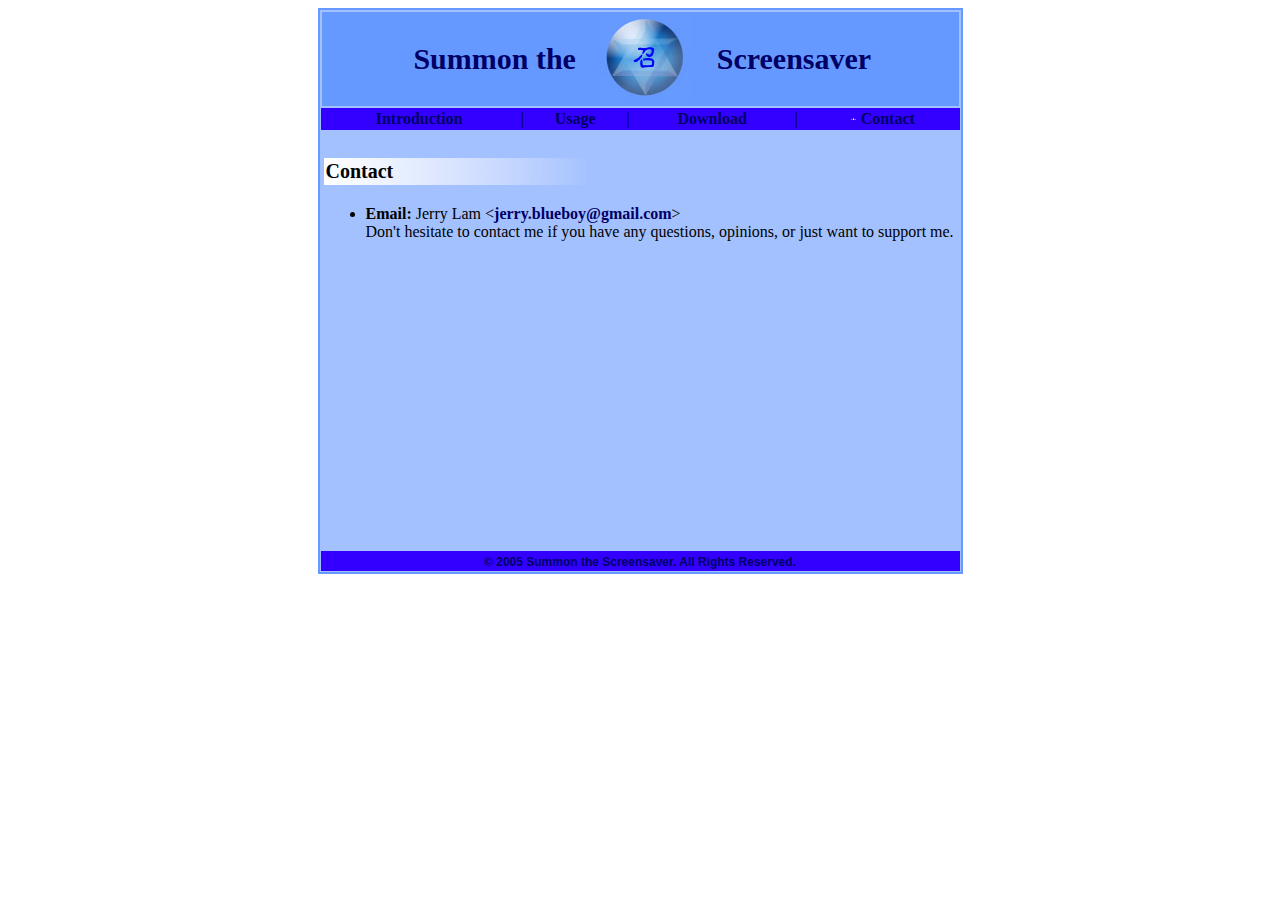
<file: src/main/webapp/contact.html>
<!DOCTYPE html>
<html>
<head>
<title>Contact - Summon the Screensaver - Developed by Jerry@Blueboy</title>
<meta http-equiv="Content-Type" content="text/html; charset=iso-8859-1">
<!-- meta name=viewport content="width=device-width, initial-scale=1" -->
<LINK REL="SHORTCUT ICON" HREF="favicon.ico">
<link rel="stylesheet" href="css/common.css" type="text/css">
<script language="JavaScript" type="text/JavaScript">
<!--
function mmLoadMenus() {
  if (window.mm_menu_0116231838_0) return;
                    window.mm_menu_0116231838_0 = new Menu("root",234,18,"",12,"#0000FF","#FFFFFF","#0099FF","#00FFFF","left","middle",3,0,500,-5,7,true,true,true,0,true,true);
  mm_menu_0116231838_0.addMenuItem("What&nbsp;is&nbsp;Summon&nbsp;the&nbsp;Screensaver?","window.open('index.html#what', '_self');");
  mm_menu_0116231838_0.addMenuItem("Features","window.open('index.html#features', '_self');");
   mm_menu_0116231838_0.fontWeight="bold";
   mm_menu_0116231838_0.hideOnMouseOut=true;
   mm_menu_0116231838_0.bgColor='#555555';
   mm_menu_0116231838_0.menuBorder=1;
   mm_menu_0116231838_0.menuLiteBgColor='#FFFFFF';
   mm_menu_0116231838_0.menuBorderBgColor='#777777';
window.mm_menu_0116233754_0 = new Menu("root",97,18,"",12,"#0000FF","#FFFFFF","#0099FF","#00FFFF","left","middle",3,0,500,-5,7,true,true,true,0,true,true);
  mm_menu_0116233754_0.addMenuItem("Usage","window.open('usage.html#usage', '_self');");
  mm_menu_0116233754_0.addMenuItem("Screenshots","window.open('usage.html#screenshots', '_self');");
   mm_menu_0116233754_0.fontWeight="bold";
   mm_menu_0116233754_0.hideOnMouseOut=true;
   mm_menu_0116233754_0.bgColor='#555555';
   mm_menu_0116233754_0.menuBorder=1;
   mm_menu_0116233754_0.menuLiteBgColor='#FFFFFF';
   mm_menu_0116233754_0.menuBorderBgColor='#777777';
      window.mm_menu_0116234052_0 = new Menu("root",154,18,"",12,"#0000FF","#FFFFFF","#0099FF","#00FFFF","left","middle",3,0,500,-5,7,true,true,true,0,true,true);
  mm_menu_0116234052_0.addMenuItem("Download","window.open('download.html#download', '_self');");
  mm_menu_0116234052_0.addMenuItem("System&nbsp;Requirements","window.open('download.html#sysReq', '_self');");
  mm_menu_0116234052_0.addMenuItem("Release&nbsp;Notes","window.open('download.html#changelog', '_self');");
   mm_menu_0116234052_0.fontWeight="bold";
   mm_menu_0116234052_0.hideOnMouseOut=true;
   mm_menu_0116234052_0.bgColor='#555555';
   mm_menu_0116234052_0.menuBorder=1;
   mm_menu_0116234052_0.menuLiteBgColor='#FFFFFF';
   mm_menu_0116234052_0.menuBorderBgColor='#777777';

mm_menu_0116234052_0.writeMenus();
} // mmLoadMenus()

function MM_swapImgRestore() { //v3.0
  var i,x,a=document.MM_sr; for(i=0;a&&i<a.length&&(x=a[i])&&x.oSrc;i++) x.src=x.oSrc;
}

function MM_preloadImages() { //v3.0
  var d=document; if(d.images){ if(!d.MM_p) d.MM_p=new Array();
    var i,j=d.MM_p.length,a=MM_preloadImages.arguments; for(i=0; i<a.length; i++)
    if (a[i].indexOf("#")!=0){ d.MM_p[j]=new Image; d.MM_p[j++].src=a[i];}}
}

function MM_findObj(n, d) { //v4.01
  var p,i,x;  if(!d) d=document; if((p=n.indexOf("?"))>0&&parent.frames.length) {
    d=parent.frames[n.substring(p+1)].document; n=n.substring(0,p);}
  if(!(x=d[n])&&d.all) x=d.all[n]; for (i=0;!x&&i<d.forms.length;i++) x=d.forms[i][n];
  for(i=0;!x&&d.layers&&i<d.layers.length;i++) x=MM_findObj(n,d.layers[i].document);
  if(!x && d.getElementById) x=d.getElementById(n); return x;
}

function MM_swapImage() { //v3.0
  var i,j=0,x,a=MM_swapImage.arguments; document.MM_sr=new Array; for(i=0;i<(a.length-2);i+=3)
   if ((x=MM_findObj(a[i]))!=null){document.MM_sr[j++]=x; if(!x.oSrc) x.oSrc=x.src; x.src=a[i+2];}
}
//-->
</script>
<script language="JavaScript" src="script/mm_menu.js"></script>
<script type="text/javascript" src="script/tracking.js"></script>
</head>

<body>
<script language="JavaScript1.2">mmLoadMenus();</script>
<table width="640"  border="1" align="center" cellpadding="0" cellspacing="0" bordercolor="#6699FF">
  <tr>
    <td>
      <table width="639" border="0" align="center" cellpadding="1" cellspacing="1" bgcolor="#A4C1FF">
        <tr>
          <td>
        <table width="637" border="0" align="center" cellpadding="0" cellspacing="0" bgcolor="#A4C1FF">
	  <tr>
          <td class="title" align="right" valign="middle" nowrap bgcolor="#6699FF" height="87">
<!--              <span class="style2">Summon&nbsp;the&nbsp;&nbsp;&nbsp;&nbsp;&nbsp;&nbsp;&nbsp;&nbsp;&nbsp;&nbsp;&nbsp;&nbsp;&nbsp;Screensaver</span><br>-->
              <span class="style2">Summon the</span>
          </td>
          <td class="title" align="center" valign="middle" nowrap bgcolor="#6699FF" height="87">
			<img src="images/splash_small2.jpg" alt="Summon the Screensaver">
          </td>
          <td class="title" height="87" align="left" valign="middle" nowrap bgcolor="#6699FF">
              <span class="style2">Screensaver</span>
          </td>
	  </tr>
	</table>
	  </td>
	</tr>
        <tr>
          <td align="center" valign="middle" nowrap bgcolor="#3300FF"><table width="100%" border="0" cellpadding="1" cellspacing="0">
                <tr style="text-align: center;">
                  <td><a href="index.html" name="link6" id="link1" onMouseOver="MM_showMenu(window.mm_menu_0116231838_0,0,19,null,'link6')" onMouseOut="MM_startTimeout();">Introduction</a></td>
                  <td>|</td>
                  <td><a href="usage.html" name="link7" id="link2" onMouseOver="MM_showMenu(window.mm_menu_0116233754_0,0,19,null,'link7')" onMouseOut="MM_startTimeout();">Usage</a></td>
                  <td>|</td>
                  <td><a href="download.html" name="link5" id="link4" onMouseOver="MM_showMenu(window.mm_menu_0116234052_0,0,19,null,'link5')" onMouseOut="MM_startTimeout();">Download</a></td>
                  <td>|</td>
                  <td><img src="images/star1.gif" width="15" height="15" align="absmiddle"><a href="contact.html">Contact</a></td>
                </tr>
          </table></td>
        </tr>
        <tr>
          <td><table width="100%"  border="0" cellspacing="2" cellpadding="2">
              <tr>
                <td>&nbsp;</td>
              </tr>
              <tr>
                <td class="subtitle"><span class="style4">Contact</span></td>
              </tr>
              <tr>
                <td>
                  <ul>
                    <li><strong>Email:</strong> Jerry Lam &lt;<a href="mailto:jerry.blueboy@gmail.com?subject=About%20Summon%20the%20Screensaver">jerry.blueboy@gmail.com</a>&gt;<br>
                      Don't hesitate to contact me if you have any questions, opinions, or just want to support me.</li>
                </ul></td>
              </tr>
              <tr>
                <td>&nbsp;</td>
              </tr>
              <tr>
                <td>&nbsp;</td>
              </tr>
              <tr>
                <td>&nbsp;</td>
              </tr>
              <tr>
                <td>&nbsp;</td>
              </tr>
              <tr>
                <td>&nbsp;</td>
              </tr>
              <tr>
                <td>&nbsp;</td>
              </tr>
              <tr>
                <td>&nbsp;</td>
              </tr>
              <tr>
                <td>&nbsp;</td>
              </tr>
              <tr>
                <td>&nbsp;</td>
              </tr>
              <tr>
                <td>&nbsp;</td>
              </tr>
              <tr>
                <td>&nbsp;</td>
              </tr>
              <tr>
                <td>&nbsp;</td>
              </tr>
          </table></td>
        </tr>
        <tr>
          <td align="center" valign="middle" nowrap bgcolor="#3300FF"><span class="style8">&copy; 2005 Summon the Screensaver. All Rights Reserved.</span></td>
        </tr>
    </table></td>
  </tr>
</table>
<p align="center">
<!-- Start of StatCounter Code -->
<script type="text/javascript" language="javascript">
<!-- 
var sc_project=530422; 
var sc_partition=3; 
var sc_invisible=1; 
//-->
</script>

<script type="text/javascript" language="javascript" src="http://www.statcounter.com/counter/counter.js"></script><noscript><a href="http://www.statcounter.com/" target="_blank"><img  src="http://c4.statcounter.com/counter.php?sc_project=530422&amp;java=0&amp;invisible=1" alt="web tracker" border="0"></a> </noscript>
<!-- End of StatCounter Code -->
</p>
</body>
</html>
</file>
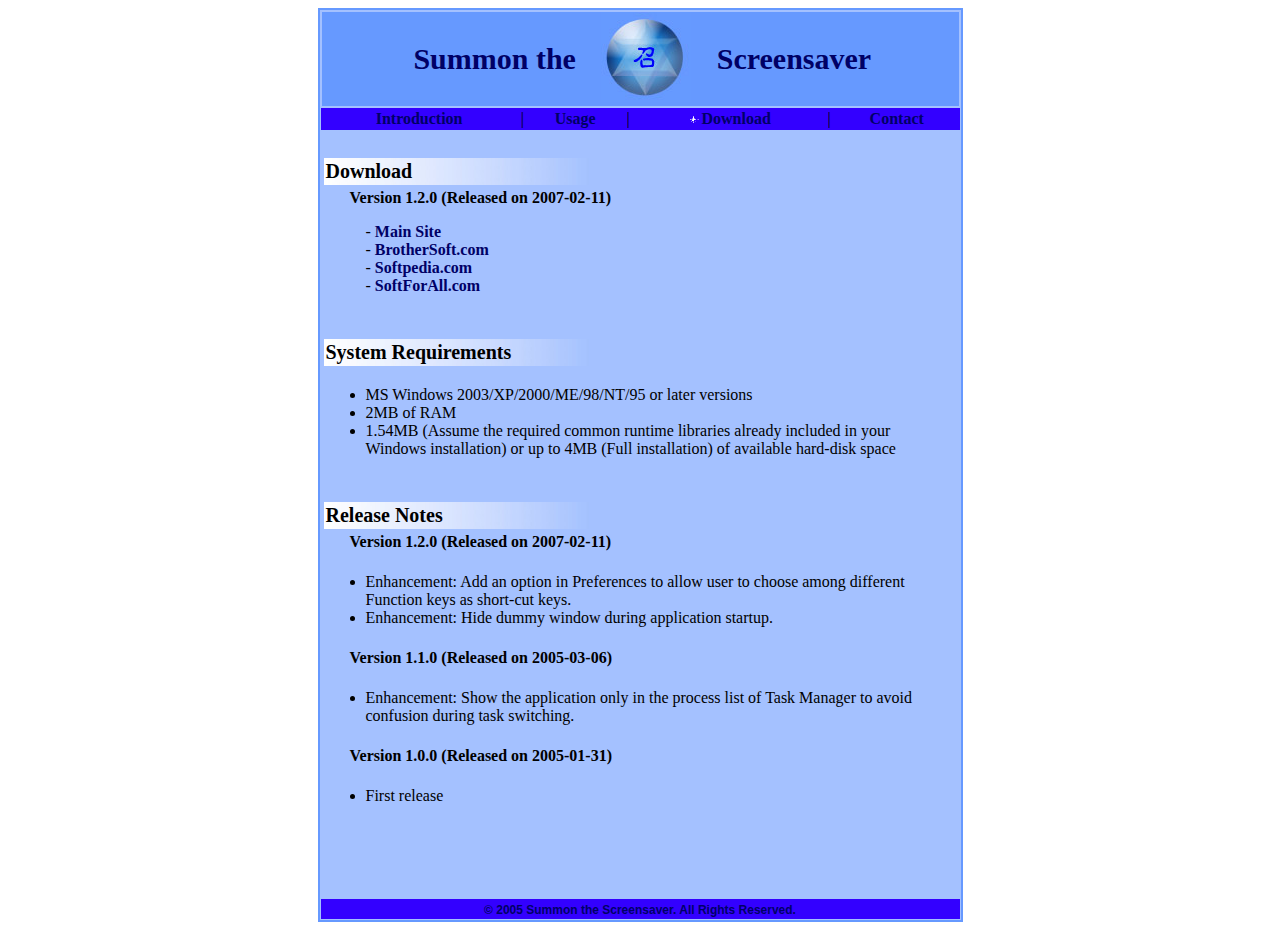
<file: src/main/webapp/download.html>
<!DOCTYPE html>
<html>
<head>
<title>Download - Summon the Screensaver - Developed by Jerry@Blueboy</title>
<meta http-equiv="Content-Type" content="text/html; charset=iso-8859-1">
<!-- meta name=viewport content="width=device-width, initial-scale=1" -->
<LINK REL="SHORTCUT ICON" HREF="favicon.ico">
<link rel="stylesheet" href="css/common.css" type="text/css">
<script language="JavaScript" type="text/JavaScript">
<!--
function mmLoadMenus() {
  if (window.mm_menu_0116231838_0) return;
                    window.mm_menu_0116231838_0 = new Menu("root",234,18,"",12,"#0000FF","#FFFFFF","#0099FF","#00FFFF","left","middle",3,0,500,-5,7,true,true,true,0,true,true);
  mm_menu_0116231838_0.addMenuItem("What&nbsp;is&nbsp;Summon&nbsp;the&nbsp;Screensaver?","window.open('index.html#what', '_self');");
  mm_menu_0116231838_0.addMenuItem("Features","window.open('index.html#features', '_self');");
   mm_menu_0116231838_0.fontWeight="bold";
   mm_menu_0116231838_0.hideOnMouseOut=true;
   mm_menu_0116231838_0.bgColor='#555555';
   mm_menu_0116231838_0.menuBorder=1;
   mm_menu_0116231838_0.menuLiteBgColor='#FFFFFF';
   mm_menu_0116231838_0.menuBorderBgColor='#777777';
window.mm_menu_0116233754_0 = new Menu("root",97,18,"",12,"#0000FF","#FFFFFF","#0099FF","#00FFFF","left","middle",3,0,500,-5,7,true,true,true,0,true,true);
  mm_menu_0116233754_0.addMenuItem("Usage","window.open('usage.html#usage', '_self');");
  mm_menu_0116233754_0.addMenuItem("Screenshots","window.open('usage.html#screenshots', '_self');");
   mm_menu_0116233754_0.fontWeight="bold";
   mm_menu_0116233754_0.hideOnMouseOut=true;
   mm_menu_0116233754_0.bgColor='#555555';
   mm_menu_0116233754_0.menuBorder=1;
   mm_menu_0116233754_0.menuLiteBgColor='#FFFFFF';
   mm_menu_0116233754_0.menuBorderBgColor='#777777';
      window.mm_menu_0116234052_0 = new Menu("root",154,18,"",12,"#0000FF","#FFFFFF","#0099FF","#00FFFF","left","middle",3,0,500,-5,7,true,true,true,0,true,true);
  mm_menu_0116234052_0.addMenuItem("Download","window.open('download.html#download', '_self');");
  mm_menu_0116234052_0.addMenuItem("System&nbsp;Requirements","window.open('download.html#sysReq', '_self');");
  mm_menu_0116234052_0.addMenuItem("Release&nbsp;Notes","window.open('download.html#changelog', '_self');");
   mm_menu_0116234052_0.fontWeight="bold";
   mm_menu_0116234052_0.hideOnMouseOut=true;
   mm_menu_0116234052_0.bgColor='#555555';
   mm_menu_0116234052_0.menuBorder=1;
   mm_menu_0116234052_0.menuLiteBgColor='#FFFFFF';
   mm_menu_0116234052_0.menuBorderBgColor='#777777';

mm_menu_0116234052_0.writeMenus();
} // mmLoadMenus()

function MM_swapImgRestore() { //v3.0
  var i,x,a=document.MM_sr; for(i=0;a&&i<a.length&&(x=a[i])&&x.oSrc;i++) x.src=x.oSrc;
}

function MM_preloadImages() { //v3.0
  var d=document; if(d.images){ if(!d.MM_p) d.MM_p=new Array();
    var i,j=d.MM_p.length,a=MM_preloadImages.arguments; for(i=0; i<a.length; i++)
    if (a[i].indexOf("#")!=0){ d.MM_p[j]=new Image; d.MM_p[j++].src=a[i];}}
}

function MM_findObj(n, d) { //v4.01
  var p,i,x;  if(!d) d=document; if((p=n.indexOf("?"))>0&&parent.frames.length) {
    d=parent.frames[n.substring(p+1)].document; n=n.substring(0,p);}
  if(!(x=d[n])&&d.all) x=d.all[n]; for (i=0;!x&&i<d.forms.length;i++) x=d.forms[i][n];
  for(i=0;!x&&d.layers&&i<d.layers.length;i++) x=MM_findObj(n,d.layers[i].document);
  if(!x && d.getElementById) x=d.getElementById(n); return x;
}

function MM_swapImage() { //v3.0
  var i,j=0,x,a=MM_swapImage.arguments; document.MM_sr=new Array; for(i=0;i<(a.length-2);i+=3)
   if ((x=MM_findObj(a[i]))!=null){document.MM_sr[j++]=x; if(!x.oSrc) x.oSrc=x.src; x.src=a[i+2];}
}
//-->
</script>
<script language="JavaScript" src="script/mm_menu.js"></script>
<script language="JavaScript" type="text/JavaScript">
<!--
function downloadNow(siteName)
{
	document.downloadForm.siteName.value = siteName;
	document.downloadForm.submit();
}
//-->
</script>
<script type="text/javascript" src="script/jquery-2.0.3.min.js"></script>
<script type="text/javascript" src="script/logging.js"></script>
<script type="text/javascript" src="script/evt.js"></script>
<script type="text/javascript" src="script/item.js"></script>
<script type="text/javascript" src="script/txn.js"></script>
<script type="text/javascript" src="script/tracking.js"></script>
<script type="text/javascript">
function createBlueboyTxn(id, revenue, shipping, tax){
	var txn = new Txn(id);
	txn.setAffiliation("Blueboy");
	txn.setRevenue(revenue);
	txn.setShipping(shipping);
	txn.setTax(tax);
	return txn;
}

function createSTSItem(txnId, quantity){
	var item = new Item(txnId, "Summon the Screensaver", "STS-v120");
	item.setCategory("Freeware");
	item.setPrice('1.00');
	item.setQuantity(quantity);
	return item;
}

function createSTSDnldEvt(eventLabel, hitCallback){
	var evt = new Evt("software", "download");
	evt.setEventLabel(eventLabel);
	evt.setEventValue(1);
	evt.setHitCallback(hitCallback);
	return evt;
}

$(document).ready(function(){
	// Tracking Event Goal: Download software; and E-Commerce txn
	$("a[id^='dnldLink']").each(function(){
		var linkObj = $(this);
		var url = linkObj.attr("href");
		linkObj.click(function(){
			var dnldWin = window.open("", "dnldWin");

			var txnId = 'T' + (new Date()).getTime();
			var txn = createBlueboyTxn(txnId, "1.00", "0.00", "0.00");
			var items = new Array();
			items[0] = createSTSItem(txnId, "1");
			Tracking.sendTxnAndItemsData(txn, items);
			
			var evt = createSTSDnldEvt(linkObj.attr("id"), function(){
			  	if(url != null && url.length > 7 && (url.substring(0, 7).toLowerCase() == "http://" || url.substring(0, 8).toLowerCase() == "https://")){
			  		console.debug("dnldWin.location.href: %s", url);
				  	dnldWin.location.href = url;
			  	} else {
			  		if(url != null && url.length > 10 && url.substring(0, 11).toLowerCase() == "javascript:"){
			  			url = url.substring(11);
			  		}
			  		console.debug("eval: %s", url);
			  		eval(url);
			  	}
			});
			Tracking.fireEvent(evt);
			
			return false;	// Avoid href to be executed while keeping href's original value instead of changing to javascript:void(0)
		});
	});
});
</script>
</head>

<body>
<script language="JavaScript1.2">mmLoadMenus();</script>
<table width="640"  border="1" align="center" cellpadding="0" cellspacing="0" bordercolor="#6699FF">
  <tr>
    <td>
      <table width="639" border="0" align="center" cellpadding="1" cellspacing="1" bgcolor="#A4C1FF">
        <tr>
          <td>
        <table width="637" border="0" align="center" cellpadding="0" cellspacing="0" bgcolor="#A4C1FF">
	  <tr>
          <td class="title" align="right" valign="middle" nowrap bgcolor="#6699FF" height="87">
<!--              <span class="style2">Summon&nbsp;the&nbsp;&nbsp;&nbsp;&nbsp;&nbsp;&nbsp;&nbsp;&nbsp;&nbsp;&nbsp;&nbsp;&nbsp;&nbsp;Screensaver</span><br>-->
              <span class="style2">Summon the</span>
          </td>
          <td class="title" align="center" valign="middle" nowrap bgcolor="#6699FF" height="87">
			<img src="images/splash_small2.jpg" alt="Summon the Screensaver">
          </td>
          <td class="title" height="87" align="left" valign="middle" nowrap bgcolor="#6699FF">
              <span class="style2">Screensaver</span>
          </td>
	  </tr>
	</table>
	  </td>
	</tr>
        <tr>
          <td align="center" valign="middle" nowrap bgcolor="#3300FF"><table width="100%" border="0" cellpadding="1" cellspacing="0">
                <tr style="text-align: center;">
                  <td><a href="index.html" name="link6" id="link1" onMouseOver="MM_showMenu(window.mm_menu_0116231838_0,0,19,null,'link6')" onMouseOut="MM_startTimeout();">Introduction</a></td>
                  <td>|</td>
                  <td><a href="usage.html" name="link7" id="link2" onMouseOver="MM_showMenu(window.mm_menu_0116233754_0,0,19,null,'link7')" onMouseOut="MM_startTimeout();">Usage</a></td>
                  <td>|</td>
                  <td><img src="images/star1.gif" width="15" height="15" align="absmiddle"><a href="download.html" name="link5" id="link4" onMouseOver="MM_showMenu(window.mm_menu_0116234052_0,0,19,null,'link5')" onMouseOut="MM_startTimeout();">Download</a></td>
                  <td>|</td>
                  <td><a href="contact.html">Contact</a></td>
                </tr>
          </table></td>
        </tr>
        <tr>
          <td><table width="100%"  border="0" cellspacing="2" cellpadding="2">
              <tr>
                <td>&nbsp;</td>
              </tr>
              <tr>
                <td class="subtitle"><span class="style4"><a name="download"></a>Download</span></td>
              </tr>
              <tr>
                <td>&nbsp;&nbsp;&nbsp;&nbsp;&nbsp;&nbsp;<strong>Version 1.2.0 (Released on 2007-02-11)</strong>
				  <blockquote>
                - <a id="dnldLinkMain" href="javascript:downloadNow('main');">Main Site</a>
                <br>
<!--
                - <a id="dnldLinkMirror1" href="javascript:downloadNow('mirror1');">Mirror Site #1</a>
                <br>
-->
                - <a id="dnldLinkBrotherSoft" href="http://www.brothersoft.com/summon-the-screensaver-55597.html" target="_blank">BrotherSoft.com</a>
                <br>
                - <a id="dnldLinkSoftpedia" href="http://www.softpedia.com/get/Desktop-Enhancements/Other-Desktop-Enhancements/Summon-the-Screensaver.shtml" target="_blank">Softpedia.com</a>
                <br>
                - <a id="dnldLinkSoftForAll" href="http://www.softforall.com/Desktop/ShellDesktop/Summon_the_Screensaver03070084.htm" target="_blank">SoftForAll.com</a>
                </blockquote>
                </td>
              </tr>
              <tr>
                <td>&nbsp;</td>
              </tr>
              <tr>
                <td class="subtitle"><span class="style4"><a name="sysReq"></a>System Requirements </span></td>
              </tr>
              <tr>
                <td>
                  <ul>
                    <li>MS Windows 2003/XP/2000/ME/98/NT/95 or later versions</li>
                    <li>2MB of RAM</li>
                    <li>1.54MB (Assume the required common runtime libraries already included in your Windows installation) or up to 4MB (Full installation) of available hard-disk space</li>
                </ul></td>
              </tr>
              <tr>
                <td>&nbsp;</td>
              </tr>
              <tr>
                <td class="subtitle"><span class="style4"><a name="changelog"></a>Release Notes</span></td>
              </tr>
              <tr>
                <td>&nbsp;&nbsp;&nbsp;&nbsp;&nbsp;&nbsp;<strong>Version 1.2.0 (Released on 2007-02-11)</strong></td>
			  </tr>
			  <tr><td>
                	<ul>
                    	<li>Enhancement: Add an option in Preferences to allow user to choose among different Function keys as short-cut keys.</li>
                    	<li>Enhancement: Hide dummy window during application startup.</li>
                	</ul></td>
              </tr>
              <tr>
                <td>&nbsp;&nbsp;&nbsp;&nbsp;&nbsp;&nbsp;<strong>Version 1.1.0 (Released on 2005-03-06)</strong></td>
			  </tr>
			  <tr><td>
                	<ul>
                    	<li>Enhancement: Show the application only in the process list of Task Manager to avoid confusion during task switching.</li>
                	</ul></td>
              </tr>
              <tr>
                <td>&nbsp;&nbsp;&nbsp;&nbsp;&nbsp;&nbsp;<strong>Version 1.0.0 (Released on 2005-01-31)</strong></td>
			  </tr>
			  <tr><td>
                	<ul>
                    	<li>First release</li>
                	</ul></td>
              </tr>
			  <tr>
                <td>&nbsp;</td>
              </tr>
			  <tr>
                <td>&nbsp;</td>
              </tr>
              <tr>
                <td>&nbsp;</td>
              </tr>
          </table></td>
        </tr>
        <tr>
          <td align="center" valign="middle" nowrap bgcolor="#3300FF"><span class="style8">&copy; 2005 Summon the Screensaver. All Rights Reserved.</span></td>
        </tr>
    </table></td>
  </tr>
</table>
<p align="center">
<!-- Start of StatCounter Code -->
<script type="text/javascript" language="javascript">
<!-- 
var sc_project=530422; 
var sc_partition=3; 
var sc_invisible=1; 
//-->
</script>

<script type="text/javascript" language="javascript" src="http://www.statcounter.com/counter/counter.js"></script><noscript><a href="http://www.statcounter.com/" target="_blank"><img  src="http://c4.statcounter.com/counter.php?sc_project=530422&amp;java=0&amp;invisible=1" alt="web tracker" border="0"></a> </noscript>
<!-- End of StatCounter Code -->
</p>
<form action="downloadNow.html" method="get" name="downloadForm" target="dnldWin"><input name="siteName" type="hidden" value="main"></form>
</body>
</html>
</file>
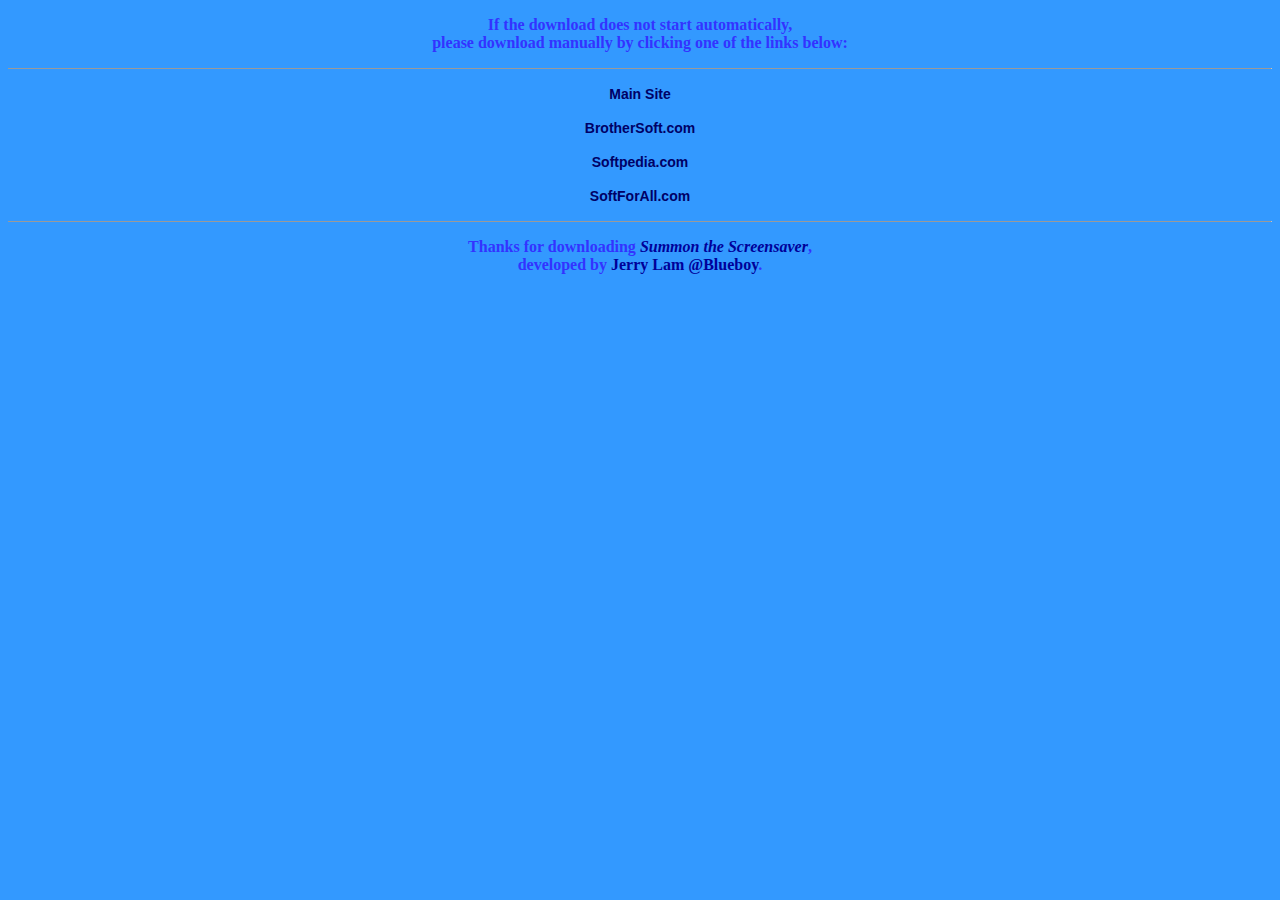
<file: src/main/webapp/downloadNow.html>
<!DOCTYPE html>
<html>
<head>
<title>Downloading...</title>
<meta http-equiv="Content-Type" content="text/html; charset=iso-8859-1">
<!-- meta name=viewport content="width=device-width, initial-scale=1" -->
<LINK REL="SHORTCUT ICON" HREF="favicon.ico">
<style type="text/css">
<!--
body,td,th {
	font-family: Georgia, Times New Roman, Times, serif;
	font-size: 16px;
	color: #3333FF;
	font-weight: bold;
}
body {
	background-color: #3399FF;
}
a:link {
	text-decoration: none;
	color: #000066;
}
a:visited {
	text-decoration: none;
	color: #000066;
}
a:hover {
	text-decoration: underline;
	color: #66FFFF;
}
a:active {
	text-decoration: none;
}
a {
	font-family: Geneva, Arial, Helvetica, sans-serif;
	font-size: 14px;
}
.style1 {
	color: #000099;
	font-style: italic;
}
.style2 {color: #000099}
-->
</style>
</head>

<body onLoad="startDownload(siteName)">
 <div align="center">
   <p>If the download does not start automatically,<br>
   please download manually by clicking one of the links below:</p>
   <hr align="center" size="1">
<!--   <p><a href="download/ScreenSaverSummonInstall.zip">Main Site</a></p> -->
   <p><a href="https://www.dropbox.com/s/mph6wjp06q5wu3s/ScreenSaverSummonInstall.zip?dl=1">Main Site</a></p>
   <p><a href="http://www.brothersoft.com/summon-the-screensaver-55597.html" target="_blank">BrotherSoft.com</a></p>
   <p><a href="http://www.softpedia.com/get/Desktop-Enhancements/Other-Desktop-Enhancements/Summon-the-Screensaver.shtml" target="_blank">Softpedia.com</a></p>
   <p><a href="http://www.softforall.com/Desktop/ShellDesktop/Summon_the_Screensaver03070084.htm" target="_blank">SoftForAll.com</a></p>
<!--
   <p><a href="javascript:alert('Will be available soon.');">Tucows</a></p>
-->
   <hr align="center" size="1">
   <p>Thanks for downloading <span class="style1">Summon the Screensaver</span>,<br>
   developed by <span class="style2">Jerry Lam @Blueboy</span>.</p>
 </div>
<p align="center">
<!-- Start of StatCounter Code -->
<script type="text/javascript" language="javascript">
<!-- 
var sc_project=530422; 
var sc_partition=3; 
var sc_invisible=1; 
//-->
</script>

<script type="text/javascript" language="javascript" src="http://www.statcounter.com/counter/counter.js"></script><noscript><a href="http://www.statcounter.com/" target="_blank"><img  src="http://c4.statcounter.com/counter.php?sc_project=530422&amp;java=0&amp;invisible=1" alt="web tracker" border="0"></a> </noscript>
<!-- End of StatCounter Code -->
</p>


<script type="text/javascript">
function startDownload(siteName)
{
	var url = "#";
	switch(siteName){	// Javascript allows switch on Strings
		case "main":
//			url = "download/ScreenSaverSummonInstall.zip";
			url = "https://www.dropbox.com/s/mph6wjp06q5wu3s/ScreenSaverSummonInstall.zip?dl=1";
			break;
		default:
			alert("Unexpected download site name.\nPlease download manually by clicking one of the links on this page.");
	}
	window.location.href = url;
}

//var params = getParamsGET();
//var siteName = unescape(params["siteName"]);
var params = new URLSearchParams(window.location.search);
var siteName = params.get('siteName');
</script>

<script type="text/javascript" src="script/tracking.js"></script>
</body>
</html>
</file>
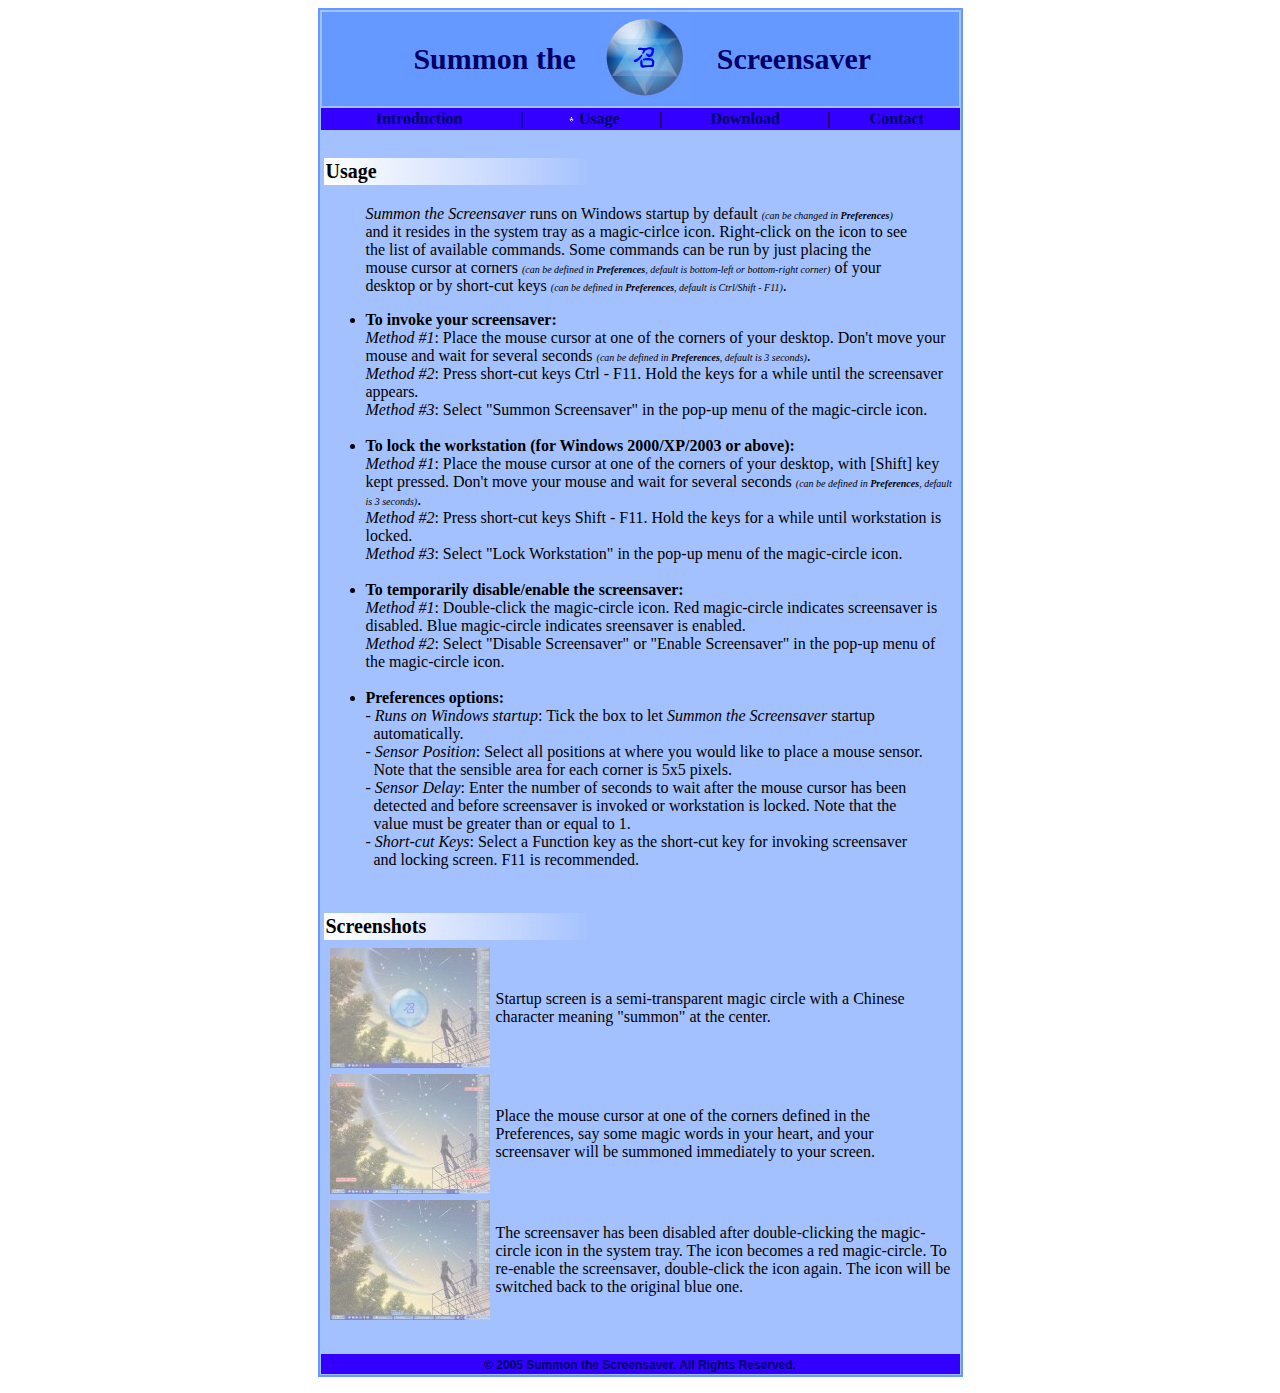
<file: src/main/webapp/usage.html>
<!DOCTYPE html>
<html>
<head>
<title>Usage - Summon the Screensaver - Developed by Jerry@Blueboy</title>
<meta http-equiv="Content-Type" content="text/html; charset=iso-8859-1">
<!-- meta name=viewport content="width=device-width, initial-scale=1" -->
<LINK REL="SHORTCUT ICON" HREF="favicon.ico">
<link rel="stylesheet" href="css/common.css" type="text/css">
<script language="JavaScript" type="text/JavaScript">
<!--
function mmLoadMenus() {
  if (window.mm_menu_0116231838_0) return;
                    window.mm_menu_0116231838_0 = new Menu("root",234,18,"",12,"#0000FF","#FFFFFF","#0099FF","#00FFFF","left","middle",3,0,500,-5,7,true,true,true,0,true,true);
  mm_menu_0116231838_0.addMenuItem("What&nbsp;is&nbsp;Summon&nbsp;the&nbsp;Screensaver?","window.open('index.html#what', '_self');");
  mm_menu_0116231838_0.addMenuItem("Features","window.open('index.html#features', '_self');");
   mm_menu_0116231838_0.fontWeight="bold";
   mm_menu_0116231838_0.hideOnMouseOut=true;
   mm_menu_0116231838_0.bgColor='#555555';
   mm_menu_0116231838_0.menuBorder=1;
   mm_menu_0116231838_0.menuLiteBgColor='#FFFFFF';
   mm_menu_0116231838_0.menuBorderBgColor='#777777';
window.mm_menu_0116233754_0 = new Menu("root",97,18,"",12,"#0000FF","#FFFFFF","#0099FF","#00FFFF","left","middle",3,0,500,-5,7,true,true,true,0,true,true);
  mm_menu_0116233754_0.addMenuItem("Usage","window.open('usage.html#usage', '_self');");
  mm_menu_0116233754_0.addMenuItem("Screenshots","window.open('usage.html#screenshots', '_self');");
   mm_menu_0116233754_0.fontWeight="bold";
   mm_menu_0116233754_0.hideOnMouseOut=true;
   mm_menu_0116233754_0.bgColor='#555555';
   mm_menu_0116233754_0.menuBorder=1;
   mm_menu_0116233754_0.menuLiteBgColor='#FFFFFF';
   mm_menu_0116233754_0.menuBorderBgColor='#777777';
      window.mm_menu_0116234052_0 = new Menu("root",154,18,"",12,"#0000FF","#FFFFFF","#0099FF","#00FFFF","left","middle",3,0,500,-5,7,true,true,true,0,true,true);
  mm_menu_0116234052_0.addMenuItem("Download","window.open('download.html#download', '_self');");
  mm_menu_0116234052_0.addMenuItem("System&nbsp;Requirements","window.open('download.html#sysReq', '_self');");
  mm_menu_0116234052_0.addMenuItem("Release&nbsp;Notes","window.open('download.html#changelog', '_self');");
   mm_menu_0116234052_0.fontWeight="bold";
   mm_menu_0116234052_0.hideOnMouseOut=true;
   mm_menu_0116234052_0.bgColor='#555555';
   mm_menu_0116234052_0.menuBorder=1;
   mm_menu_0116234052_0.menuLiteBgColor='#FFFFFF';
   mm_menu_0116234052_0.menuBorderBgColor='#777777';

mm_menu_0116234052_0.writeMenus();
} // mmLoadMenus()

function MM_swapImgRestore() { //v3.0
  var i,x,a=document.MM_sr; for(i=0;a&&i<a.length&&(x=a[i])&&x.oSrc;i++) x.src=x.oSrc;
}

function MM_preloadImages() { //v3.0
  var d=document; if(d.images){ if(!d.MM_p) d.MM_p=new Array();
    var i,j=d.MM_p.length,a=MM_preloadImages.arguments; for(i=0; i<a.length; i++)
    if (a[i].indexOf("#")!=0){ d.MM_p[j]=new Image; d.MM_p[j++].src=a[i];}}
}

function MM_findObj(n, d) { //v4.01
  var p,i,x;  if(!d) d=document; if((p=n.indexOf("?"))>0&&parent.frames.length) {
    d=parent.frames[n.substring(p+1)].document; n=n.substring(0,p);}
  if(!(x=d[n])&&d.all) x=d.all[n]; for (i=0;!x&&i<d.forms.length;i++) x=d.forms[i][n];
  for(i=0;!x&&d.layers&&i<d.layers.length;i++) x=MM_findObj(n,d.layers[i].document);
  if(!x && d.getElementById) x=d.getElementById(n); return x;
}

function MM_swapImage() { //v3.0
  var i,j=0,x,a=MM_swapImage.arguments; document.MM_sr=new Array; for(i=0;i<(a.length-2);i+=3)
   if ((x=MM_findObj(a[i]))!=null){document.MM_sr[j++]=x; if(!x.oSrc) x.oSrc=x.src; x.src=a[i+2];}
}
//-->
</script>
<script language="JavaScript" src="script/mm_menu.js"></script>
<script type="text/javascript" src="script/tracking.js"></script>
</head>

<body onLoad="MM_preloadImages('images/scrshot1s.jpg');MM_preloadImages('images/scrshot2s.jpg');MM_preloadImages('images/scrshot3s.jpg');MM_preloadImages('images/scrshot1s_ol.jpg');MM_preloadImages('images/scrshot2s_ol.jpg');MM_preloadImages('images/scrshot3s_ol.jpg')">
<script language="JavaScript1.2">mmLoadMenus();</script>
<table width="640"  border="1" align="center" cellpadding="0" cellspacing="0" bordercolor="#6699FF">
  <tr>
    <td>
      <table width="639" border="0" align="center" cellpadding="1" cellspacing="1" bgcolor="#A4C1FF">
        <tr>
          <td>
        <table width="637" border="0" align="center" cellpadding="0" cellspacing="0" bgcolor="#A4C1FF">
	  <tr>
          <td class="title" align="right" valign="middle" nowrap bgcolor="#6699FF" height="87">
<!--              <span class="style2">Summon&nbsp;the&nbsp;&nbsp;&nbsp;&nbsp;&nbsp;&nbsp;&nbsp;&nbsp;&nbsp;&nbsp;&nbsp;&nbsp;&nbsp;Screensaver</span><br>-->
              <span class="style2">Summon the</span>
          </td>
          <td class="title" align="center" valign="middle" nowrap bgcolor="#6699FF" height="87">
			<img src="images/splash_small2.jpg" alt="Summon the Screensaver">
          </td>
          <td class="title" height="87" align="left" valign="middle" nowrap bgcolor="#6699FF">
              <span class="style2">Screensaver</span>
          </td>
	  </tr>
	</table>
	  </td>
	</tr>
        <tr>
          <td align="center" valign="middle" nowrap bgcolor="#3300FF"><table width="100%" border="0" cellpadding="1" cellspacing="0">
                <tr style="text-align: center;">
                  <td><a href="index.html" name="link6" id="link1" onMouseOver="MM_showMenu(window.mm_menu_0116231838_0,0,19,null,'link6')" onMouseOut="MM_startTimeout();">Introduction</a></td>
                  <td>|</td>
                  <td><img src="images/star1.gif" width="15" height="15" align="absmiddle"><a href="usage.html" name="link7" id="link2" onMouseOver="MM_showMenu(window.mm_menu_0116233754_0,0,19,null,'link7')" onMouseOut="MM_startTimeout();">Usage</a></td>
                  <td>|</td>
                  <td><a href="download.html" name="link5" id="link4" onMouseOver="MM_showMenu(window.mm_menu_0116234052_0,0,19,null,'link5')" onMouseOut="MM_startTimeout();">Download</a></td>
                  <td>|</td>
                  <td><a href="contact.html">Contact</a></td>
                </tr>
          </table></td>
        </tr>
        <tr>
          <td><table width="100%"  border="0" cellspacing="2" cellpadding="2">
              <tr>
                <td>&nbsp;</td>
              </tr>
              <tr>
                <td class="subtitle"><span class="style4"><a name="usage"></a>Usage</span></td>
              </tr>
              <tr>
                <td><blockquote class="style5"><em>Summon the Screensaver</em> runs on Windows startup by default <span class="style6">(can be changed in <strong>Preferences</strong>)</span> and it resides in the system tray as a magic-cirlce icon. Right-click on the icon to see the list of available commands. Some commands can be run by just placing the mouse cursor at corners <span class="style6">(can be defined in <strong>Preferences</strong>, default is bottom-left or bottom-right corner)</span> of your desktop or by short-cut keys <span class="style6">(can be defined in <strong>Preferences</strong>, default is Ctrl/Shift - F<span class="style7">11</span>)</span>.</blockquote>
                    <ul>
                      <li><strong>To invoke your screensaver:</strong><br>
                          <em>Method #1</em>: Place the mouse cursor at one of the corners of your desktop. Don't move your mouse and wait for several seconds <span class="style6">(can be defined in <strong>Preferences</strong>, default is <span class="style7">3</span> seconds)</span>. <br>
                      <em>Method #2</em>: Press short-cut keys Ctrl - F11. Hold the keys for a while until the screensaver appears.<br>
                      <em>Method #3</em>: Select &quot;Summon Screensaver&quot; in the pop-up menu of the magic-circle icon.<br>
                      </li>
                      <br>
                      <li><strong>To lock the workstation (for Windows 2000/XP/2003 or above):</strong><br>
                          <em>Method #1</em>: Place the mouse cursor at one of the corners of your desktop, with [Shift] key kept pressed. Don't move your mouse and wait for several seconds <span class="style6">(can be defined in <strong>Preferences</strong>, default is <span class="style7">3</span> seconds)</span>.<br>
                      <em>Method #2</em>: Press short-cut keys Shift - F11. Hold the keys for a while until workstation is locked.<br>
                      <em>Method #3</em>: Select &quot;Lock Workstation&quot; in the pop-up menu of the magic-circle icon.<br>
                      </li>
                      <br>
                      <li><strong>To temporarily disable/enable the screensaver:</strong><br>
                          <em>Method #1</em>: Double-click the magic-circle icon. Red magic-circle indicates screensaver is disabled. Blue magic-circle indicates sreensaver is enabled. <br>
                          <em>Method #2</em>: Select &quot;Disable Screensaver&quot; or &quot;Enable Screensaver&quot; in the pop-up menu of the magic-circle icon.<br>
                      </li>
                      <br>
                      <li><strong>Preferences options:</strong><br>
                          <em>- Runs on Windows startup</em>: Tick the box to let <em>Summon the Screensaver</em> startup<br>
&nbsp;&nbsp;automatically.<br>
                      <em>- Sensor Position</em>: Select all positions at where you would like to place a mouse sensor.<br>
&nbsp;&nbsp;Note that the sensible area for each corner is 5x5 pixels.<br>
                      <em>- Sensor Delay</em>: Enter the number of seconds to wait after the mouse cursor has been<br>
&nbsp;&nbsp;detected and before screensaver is invoked or workstation is locked. Note that the<br>
&nbsp;&nbsp;value must be greater than or equal to 1.<br>
                      <em>- Short-cut Keys</em>: Select a Function key as the short-cut key for invoking screensaver<br>
&nbsp;&nbsp;and locking screen. F11 is recommended.</li>
                  </ul></td>
              </tr>
              <tr>
                <td>&nbsp;</td>
              </tr>
              <tr>
                <td class="subtitle"><span class="style4"><a name="screenshots"></a>Screenshots</span></td>
              </tr>
              <tr>
                <td><table cellpadding="2" cellspacing="2">
                    <tr>
                      <td align="center" valign="middle"> <a href="images/scrshot3.jpg" target="_blank" onMouseOver="MM_swapImage('ScrShot3','','images/scrshot3s.jpg',1)" onMouseOut="MM_swapImgRestore()"><img src="images/scrshot3s_ol.jpg" alt="Click to enlarge" name="ScrShot3" width="160" height="120" border="0" align="middle" id="ScrShot3"></a></td>
                      <td valign="middle">Startup screen is a semi-transparent magic circle with a Chinese character meaning "summon" at the center.</td>
                    </tr>
                    <tr>
                      <td align="center" valign="middle"> <a href="images/scrshot1.jpg" target="_blank" onMouseOver="MM_swapImage('ScrShot1','','images/scrshot1s.jpg',1)" onMouseOut="MM_swapImgRestore()"><img src="images/scrshot1s_ol.jpg" alt="Click to enlarge" name="ScrShot1" width="160" height="120" border="0" align="middle" id="ScrShot1"></a></td>
                      <td valign="middle">Place the mouse cursor at one of the corners defined in the Preferences, say some magic words in your heart, and your screensaver will be summoned immediately to your screen.</td>
                    </tr>
                    <tr>
                      <td align="center" valign="middle"> <a href="images/scrshot2.jpg" target="_blank" onMouseOver="MM_swapImage('ScrShot2','','images/scrshot2s.jpg',1)" onMouseOut="MM_swapImgRestore()"><img src="images/scrshot2s_ol.jpg" alt="Click to enlarge" name="ScrShot2" width="160" height="120" border="0" align="middle" id="ScrShot2"></a></td>
                      <td valign="middle">The screensaver has been disabled after double-clicking the magic-circle icon in the system tray. The icon becomes a red magic-circle. To re-enable the screensaver, double-click the icon again. The icon will be switched back to the original blue one.</td>
                    </tr>
                </table></td>
              </tr>
              <tr>
                <td>&nbsp;</td>
              </tr>
          </table></td>
        </tr>
        <tr>
          <td align="center" valign="middle" nowrap bgcolor="#3300FF"><span class="style8">&copy; 2005 Summon the Screensaver. All Rights Reserved.</span></td>
        </tr>
    </table></td>
  </tr>
</table>
<p align="center">
<!-- Start of StatCounter Code -->
<script type="text/javascript" language="javascript">
<!-- 
var sc_project=530422; 
var sc_partition=3; 
var sc_invisible=1; 
//-->
</script>

<script type="text/javascript" language="javascript" src="http://www.statcounter.com/counter/counter.js"></script><noscript><a href="http://www.statcounter.com/" target="_blank"><img  src="http://c4.statcounter.com/counter.php?sc_project=530422&amp;java=0&amp;invisible=1" alt="web tracker" border="0"></a> </noscript>
<!-- End of StatCounter Code -->
</p>
</body>
</html>
</file>
<file: src/main/webapp/css/common.css>
.style2 {
	color: #000066;
	font-family: Georgia, Times New Roman, Times, serif;
	font-weight: bold;
	font-size: 30px;
}
body {
	background-color: #FFFFFF;
}
.style4 {
	font-family: Times New Roman, Times, serif;
	font-weight: bold;
	font-size: 20px;
}
td.subtitle {
/*	background-attachment: fixed;*/
	background-color: #A4C1FF;
	background-image: url(../images/SubTitleBkgd.jpg);
	background-repeat: repeat-y;
	background-position: left top;
}
body,td,th {
	font-family: Times New Roman, Times, serif;
	color: #000000;
}
td.title {
}
.style5 {
	font-family: Times New Roman, Times, serif;
	font-size: 16px;
}
.style6 {
	font-size: 10px;
	font-style: italic;
	font-family: Georgia, Times New Roman, Times, serif;
}
.style7 {font-family: Times New Roman, Times, serif}
.style8 {
	font-size: 12px;
	font-weight: bold;
	font-family: Verdana, Arial, Helvetica, sans-serif;
	color: #000066;
}
a:link {
	text-decoration: none;
	color: #000066;
}
a:visited {
	text-decoration: none;
	color: #000066;
}
a:hover {
	text-decoration: underline;
	color: #0099FF;
}
a:active {
	text-decoration: none;
}
a {
	font-weight: bold;
}
</file>
